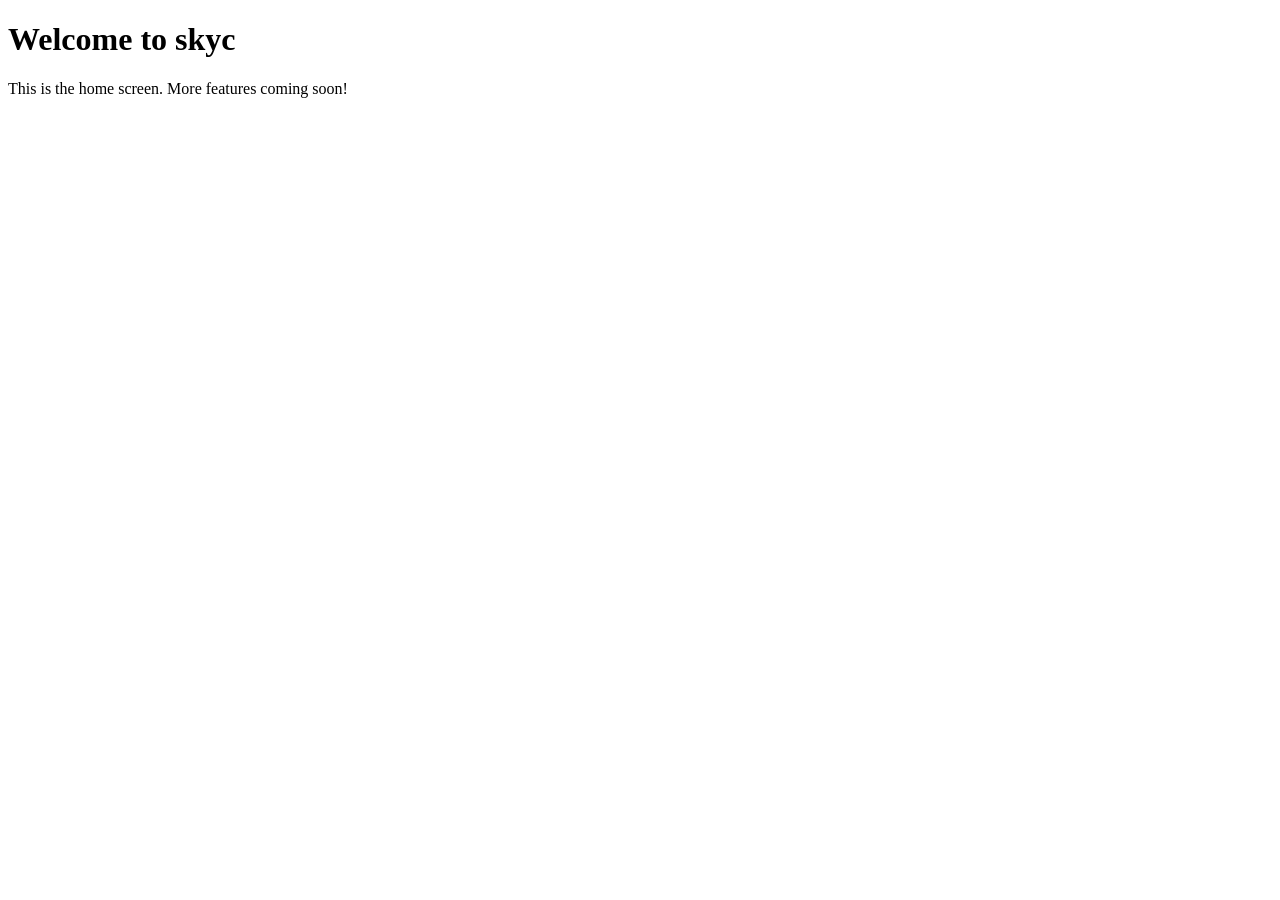
<file: index.html>
<!-- home screen, put placeholder for now. -->
<!DOCTYPE html>
<html lang="en">
<head>
    <meta charset="UTF-8">
    <meta name="viewport" content="width=device-width, initial-scale=1.0">
    <title>skyc</title>
</head>
<body>
    <div class="container">
        <h1>Welcome to skyc</h1>
        <p>This is the home screen. More features coming soon!</p>
    </div>
</body>
</html>
</file>
